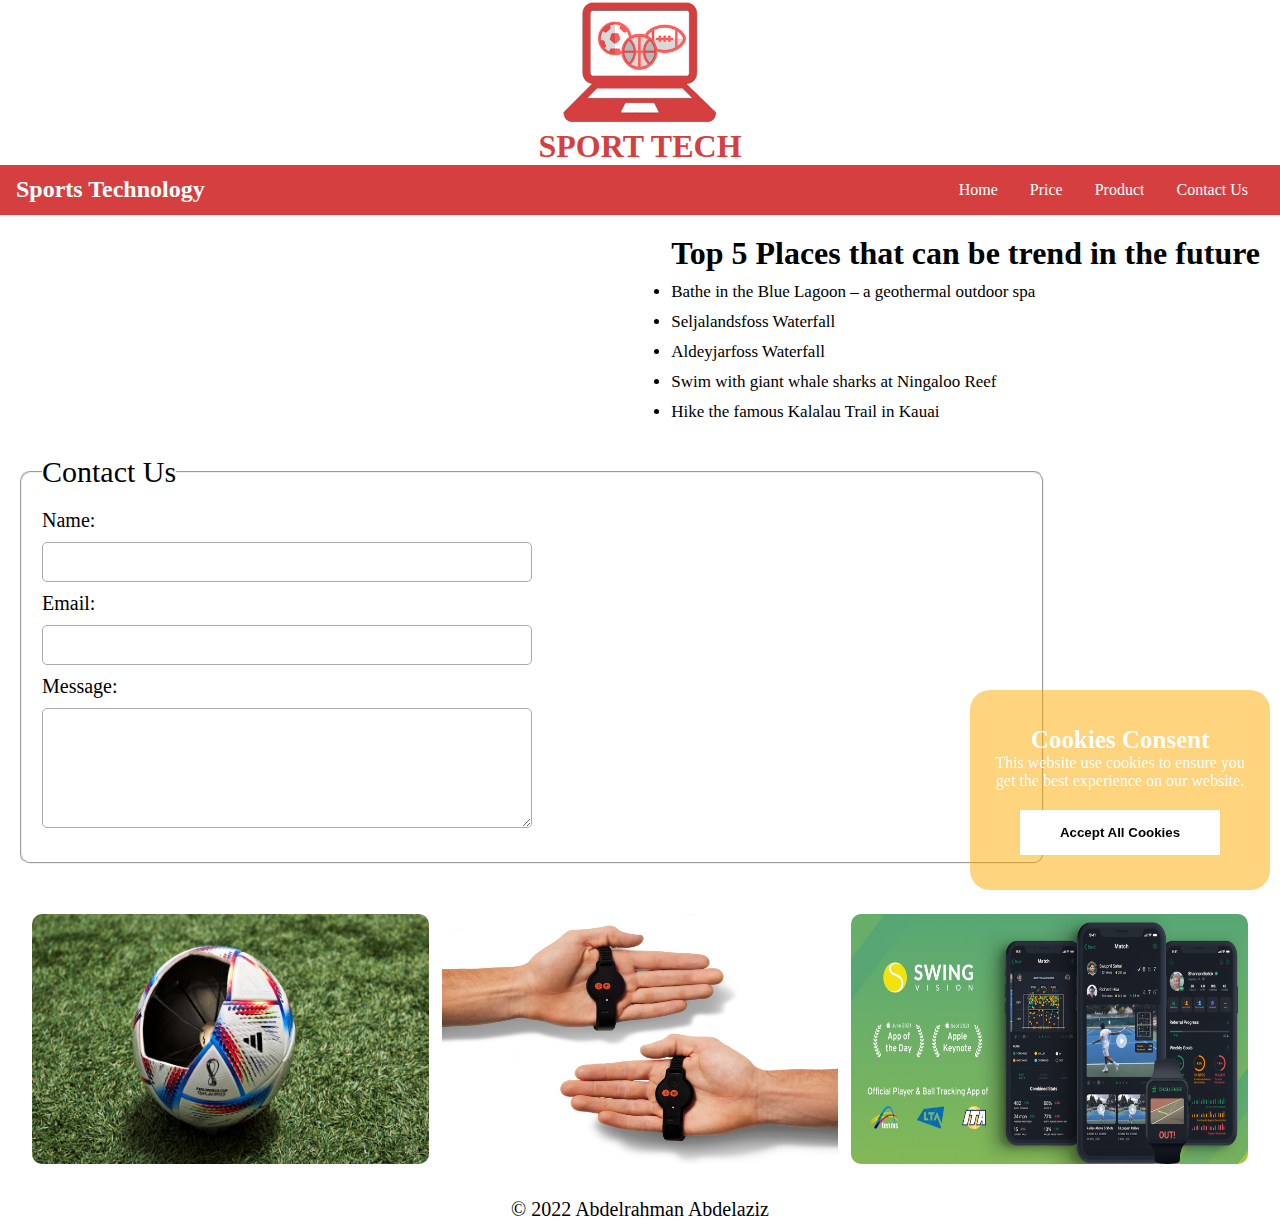
<file: contact-us.html>
<!DOCTYPE html>
<html lang="en">

<head>
    <meta charset="UTF-8">
    <meta http-equiv="X-UA-Compatible" content="IE=edge">
    <meta name="viewport" content="width=device-width, initial-scale=1.0">
    <link rel="stylesheet" href="./css/styles.css">
    <link rel="shortcut icon" href="./images/favicon.png" type="image/x-icon">
    <title>Sport Tech - Contact</title>
</head>
<body>
    <header>
        <section>
            <img src="./images/cropped-Sports-technology-3-4.png" alt="logo" class="logo">
            <h1>Sport Tech</h1>
        </section>
    </header>
    <nav class="top-nav">
        <h2>
            Sports Technology
        </h2>
        <input id="menu-toggle" type="checkbox" />
        <label class='menu-button-container' for="menu-toggle">
            <span class='menu-button'></span>
        </label>
        <ul class="menu">
            <li><a href="index.html">Home</a></li>
            <li><a href="price.html">Price</a></li>
            <li><a href="product.html">Product</a></li>
            <li><a href="contact-us.html">Contact Us</a></li>
        </ul>
    </nav>
        <section class="left-aside-section">
        <aside class="left-aside">
            <h1>Top 5 Places that can be trend in the future</h1>
            <ul>
                <li>
                    Bathe in the Blue Lagoon – a geothermal outdoor spa
                </li>
                <li>
                    Seljalandsfoss Waterfall
                </li>
                <li>
                    Aldeyjarfoss Waterfall
                </li>
                <li>
                    Swim with giant whale sharks at Ningaloo Reef
                </li>
                <li>
                    Hike the famous Kalalau Trail in Kauai
                </li>
            </ul>
        </aside>
    </section>
    <main>
        <section class="contact">
            <form action="contact-us.html">
                <fieldset>
                    <legend>Contact Us</legend>
                    <label for="name">Name: </label> <br>
                    <input type="text"> <br>
                    <label for="email">Email: </label> <br>
                    <input type="email"> <br>
                    <label for="message">Message: </label> <br>
                    <textarea  cols="60" rows="10"></textarea>
                </fieldset>
            </form>
        </section>
        <aside class="trafic">
            <a href="https://www.inholland.nl/ " title="https://www.inholland.nl/"><img
                    src="./images/adidas-smart-ball-worldcup.jpeg" alt="adidas-smart-ball-worldcup.jpeg"></a>
            <a href="https://www.inholland.nl/" title="https://www.inholland.nl/"> <img
                    src="./images/eo-swimbetter-image1.jpeg" alt="eo-swimbetter-image1.jpeg"></a>
            <a href="https://www.inholland.nl/" title="https://www.inholland.nl/"> <img
                    src="./images/group-142-1-copy.png" alt="group-142-1-copy.png"></a>
        </aside>
        <section class="cookie">
            <h2>Cookies Consent</h2>
            <p>This website use cookies to ensure you get the best experience on our website.</p>
            <a href="#"><button>Accept All Cookies </button></a>
        </section>
    </main>
</body>
<footer>
    <p>&copy; 2022 Abdelrahman Abdelaziz</p>
</footer>
</html>
</file>
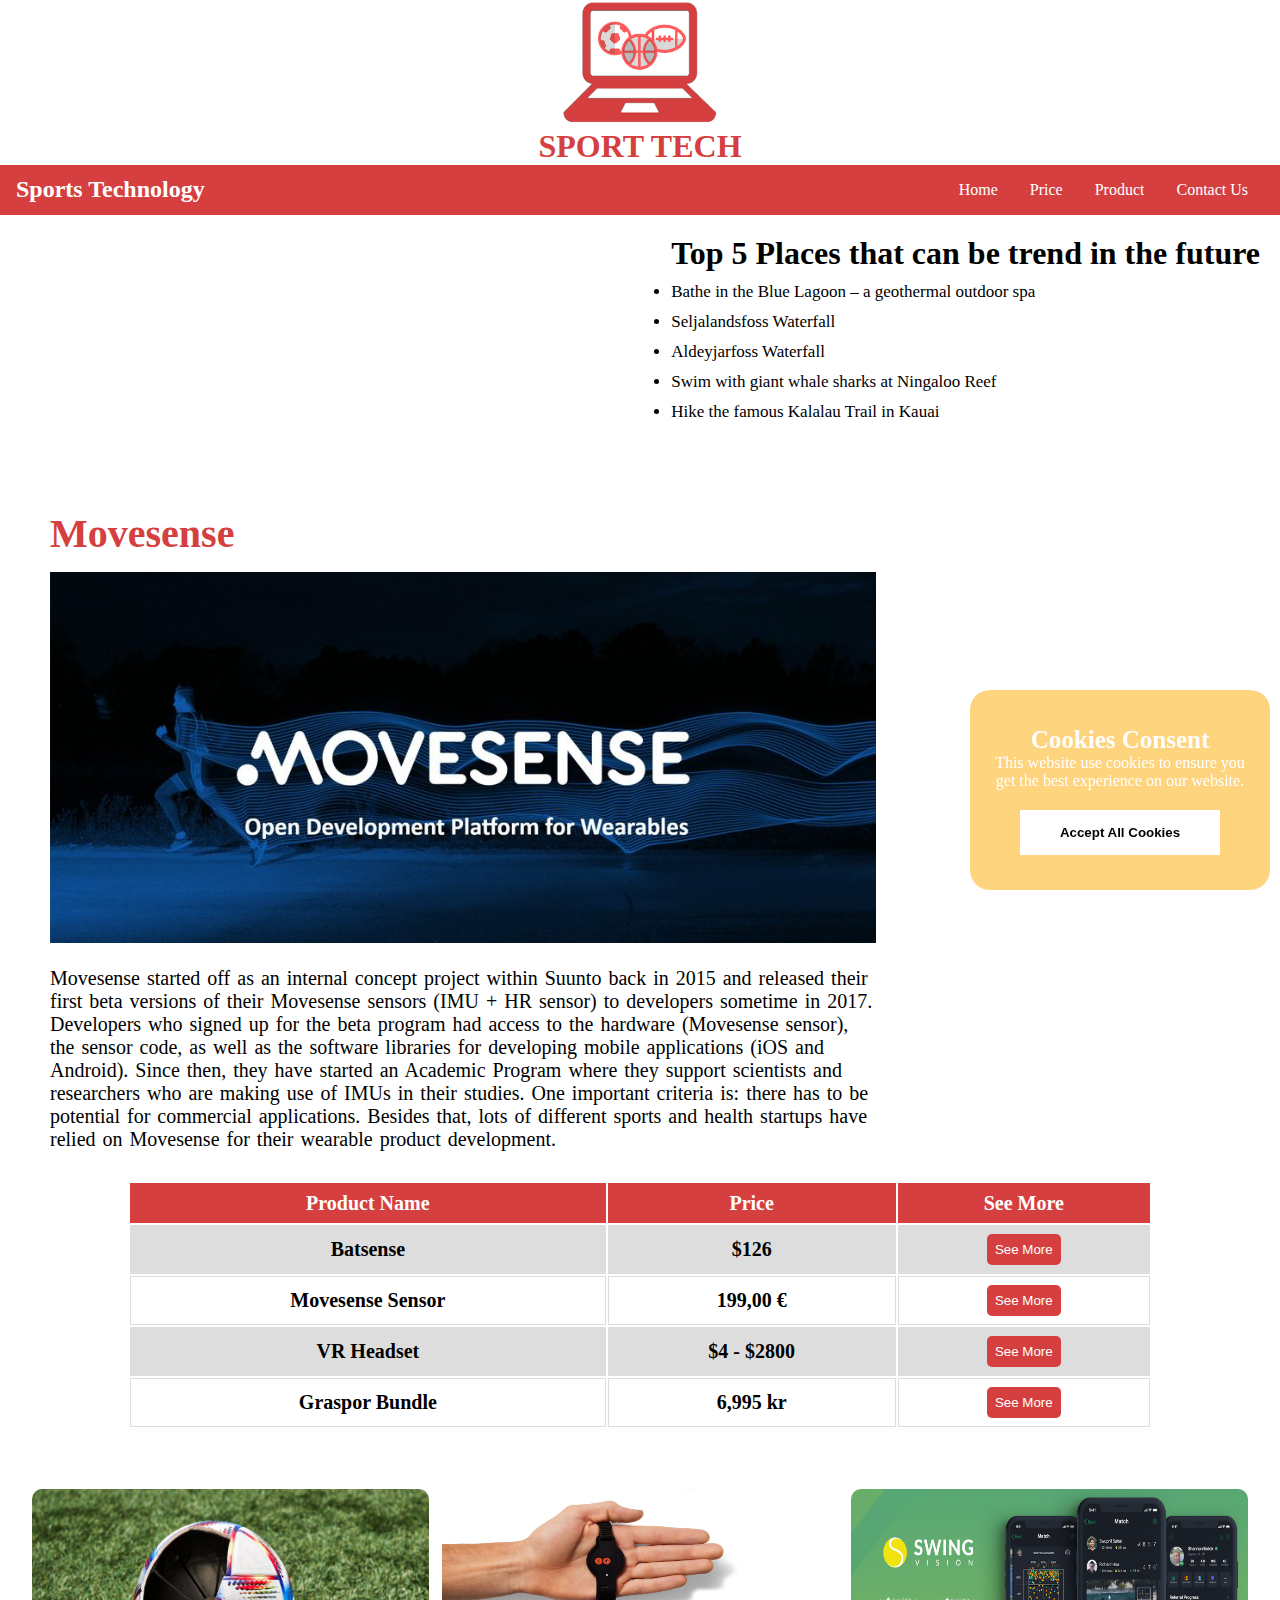
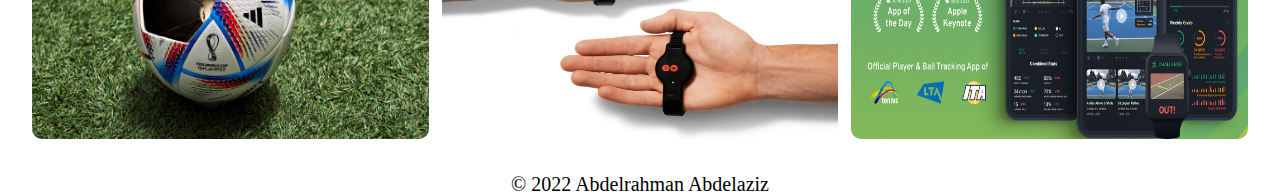
<file: price.html>
<!DOCTYPE html>
<html lang="en">

<head>
    <meta charset="UTF-8">
    <meta http-equiv="X-UA-Compatible" content="IE=edge">
    <meta name="viewport" content="width=device-width, initial-scale=1.0">
    <link rel="stylesheet" href="./css/styles.css">
    <link rel="shortcut icon" href="./images/favicon.png" type="image/x-icon">
    <title>Sport Tech - Price</title>
</head>

<body>
    <header>
        <section>
            <img src="./images/cropped-Sports-technology-3-4.png" alt="logo" class="logo">
            <h1>Sport Tech</h1>
        </section>
    </header>
    <nav class="top-nav">
        <h2>
            Sports Technology
        </h2>
        <input id="menu-toggle" type="checkbox" />
        <label class='menu-button-container' for="menu-toggle">
            <span class='menu-button'></span>
        </label>
        <ul class="menu">
            <li><a href="index.html">Home</a></li>
            <li><a href="price.html">Price</a></li>
            <li><a href="product.html">Product</a></li>
            <li><a href="contact-us.html">Contact Us</a></li>
        </ul>
    </nav>
    <section class="left-aside-section">
        <aside class="left-aside">
            <h1>Top 5 Places that can be trend in the future</h1>
            <ul>
                <li>
                    Bathe in the Blue Lagoon – a geothermal outdoor spa
                </li>
                <li>
                    Seljalandsfoss Waterfall
                </li>
                <li>
                    Aldeyjarfoss Waterfall
                </li>
                <li>
                    Swim with giant whale sharks at Ningaloo Reef
                </li>
                <li>
                    Hike the famous Kalalau Trail in Kauai
                </li>
            </ul>
        </aside>
    </section>
    <main>
        <section class="smartcricket mt">
            <article>
                <h1>Movesense</h1>
                <figure>
                    <img src="./images/movesense-platform.jpeg" alt="">
                </figure>
                <p>
                    Movesense started off as an internal concept project within Suunto back in 2015 and released their
                    first beta versions of their Movesense sensors (IMU + HR sensor) to developers sometime in 2017.
                    Developers who signed up for the beta program had access to the hardware (Movesense sensor), the
                    sensor code, as well as the software libraries for developing mobile applications (iOS and Android).
                    Since then, they have started an Academic Program where they support scientists and researchers who
                    are making use of IMUs in their studies. One important criteria is: there has to be potential for
                    commercial applications. Besides that, lots of different sports and health startups have relied on
                    Movesense for their wearable product development.
                </p>
            </article>
        </section>
        <section class="pricing">
            <table>
                <tr>
                    <th>Product Name</th>
                    <th>Price</th>
                    <th>See More </th>
                </tr>
                <tr>
                    <td>
                        Batsense
                    </td>
                    <td>
                        $126
                    </td>
                    <td>
                        <a href="https://store.smartcricket.com/product/smart-sensor/"><button>See More</button></a>
                    </td>
                </tr>
                <tr>
                    <td>
                        Movesense Sensor
                    </td>
                    <td>
                        199,00 €
                    </td>
                    <td>
                        <a href="https://www.movesense.com/shop/"><button>See More</button></a>
                    </td>
                </tr>
                <tr>
                    <td>VR Headset</td>
                    <td>$4 - $2800</td>
                    <td>
                        <a href="https://www.walmart.com/browse/video-games/vr-headsets/2636_5454301_6898598"><button>See
                                More</button></a>
                    </td>
                </tr>
                <tr>
                    <td>
                        Graspor Bundle
                    </td>
                    <td>
                        6,995 kr
                    </td>
                    <td>
                        <a href="https://graspor.com/product/graspor-bundle/"><button>See More</button></a>
                    </td>
                </tr>
                </tbody>
            </table>
        </section>
        <aside class="trafic">
            <a href="https://www.inholland.nl/ " title="https://www.inholland.nl/"><img
                    src="./images/adidas-smart-ball-worldcup.jpeg" alt="adidas-smart-ball-worldcup.jpeg"></a>
            <a href="https://www.inholland.nl/" title="https://www.inholland.nl/"> <img
                    src="./images/eo-swimbetter-image1.jpeg" alt="eo-swimbetter-image1.jpeg"></a>
            <a href="https://www.inholland.nl/" title="https://www.inholland.nl/"> <img
                    src="./images/group-142-1-copy.png" alt="group-142-1-copy.png"></a>
        </aside>
        <section class="cookie">
            <h2>Cookies Consent</h2>
            <p>This website use cookies to ensure you get the best experience on our website.</p>
            <a href="#"><button>Accept All Cookies </button></a>
        </section>
    </main>
</body>
<footer>
    <p>&copy; 2022 Abdelrahman Abdelaziz</p>
</footer>

</html>
</file>
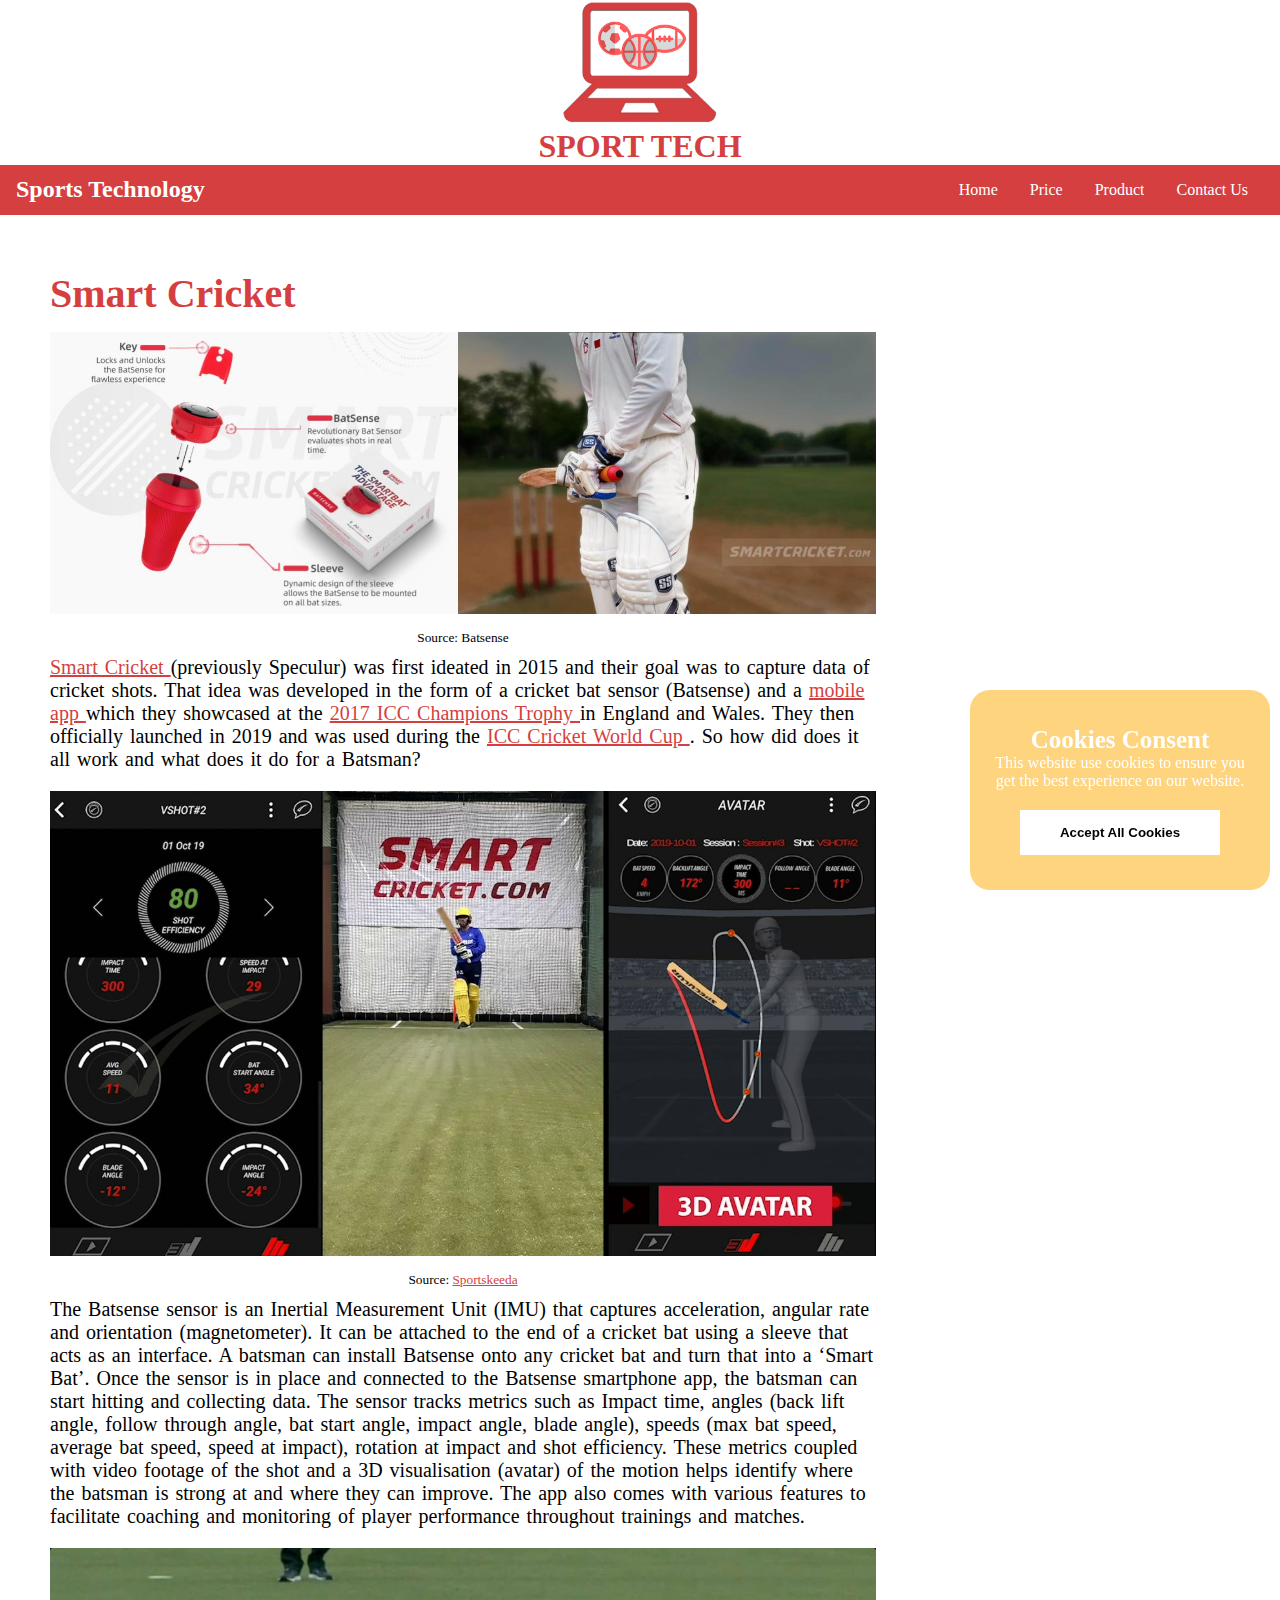
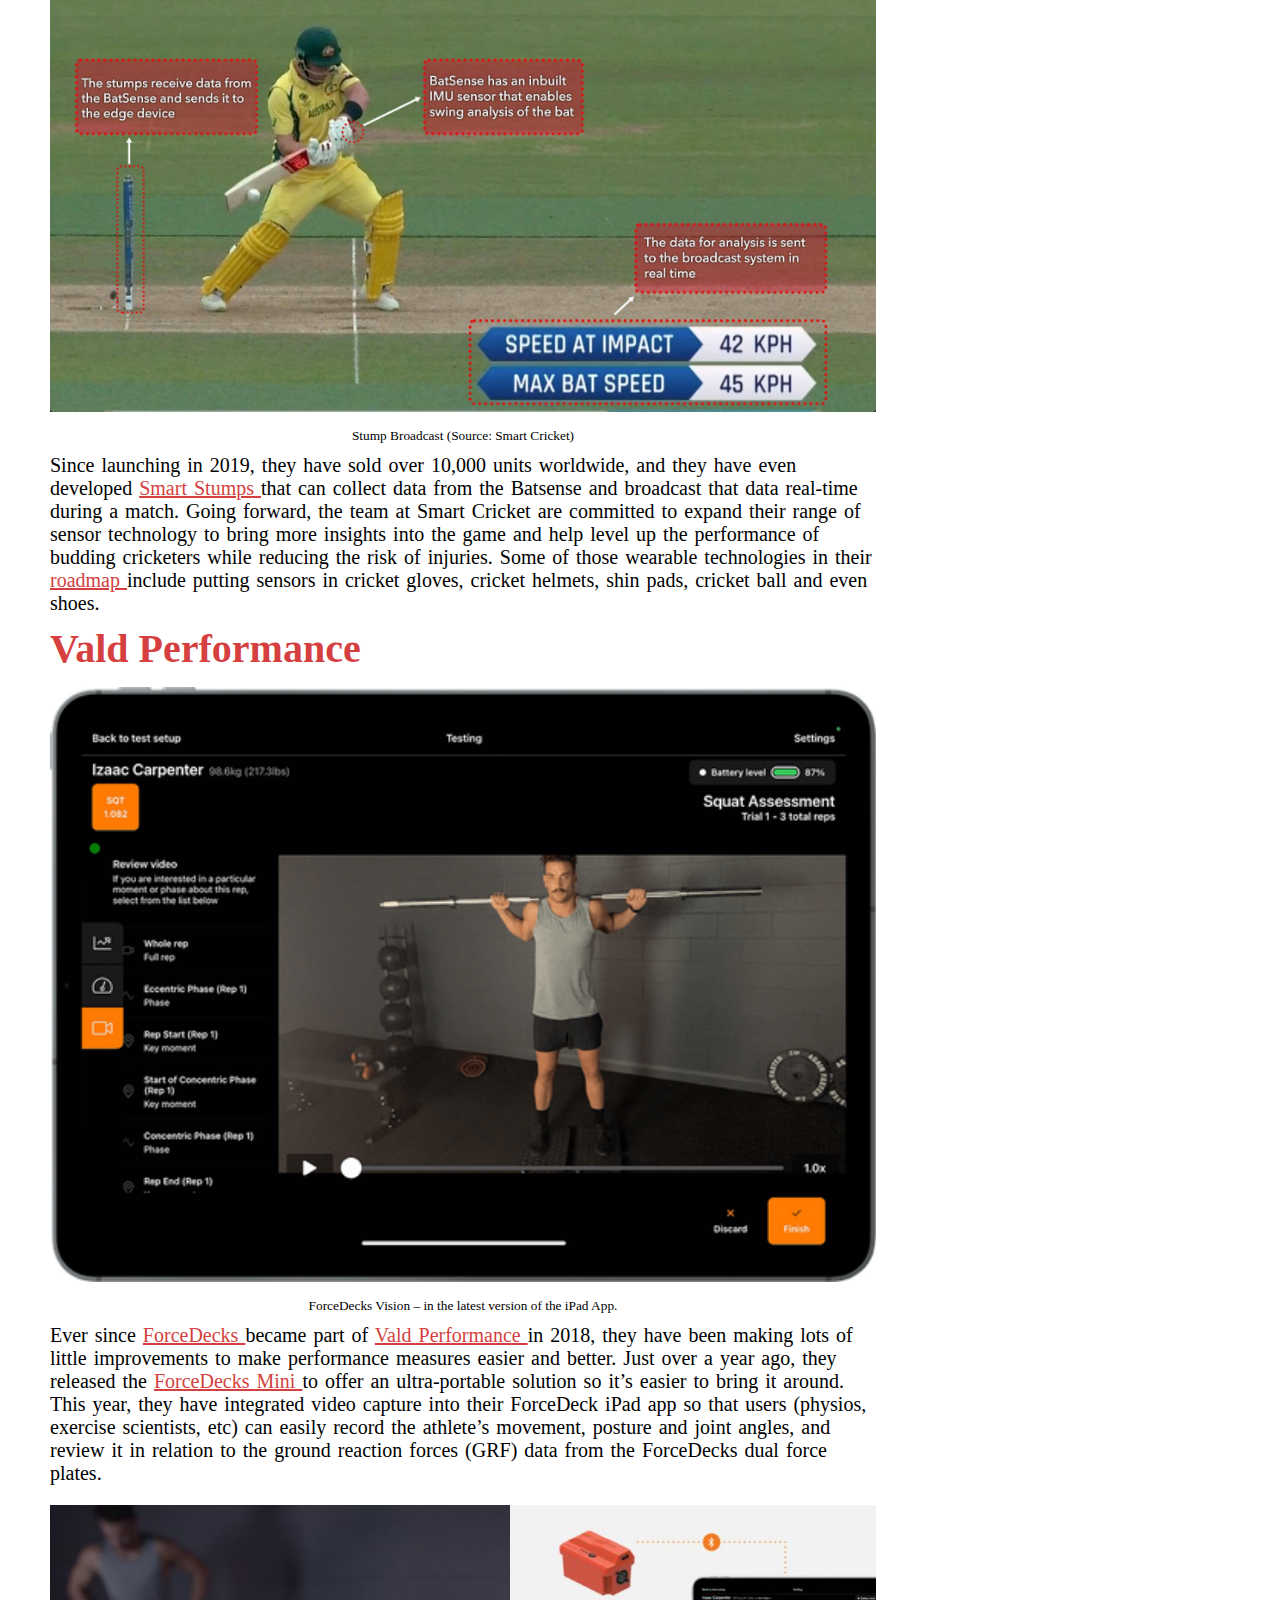
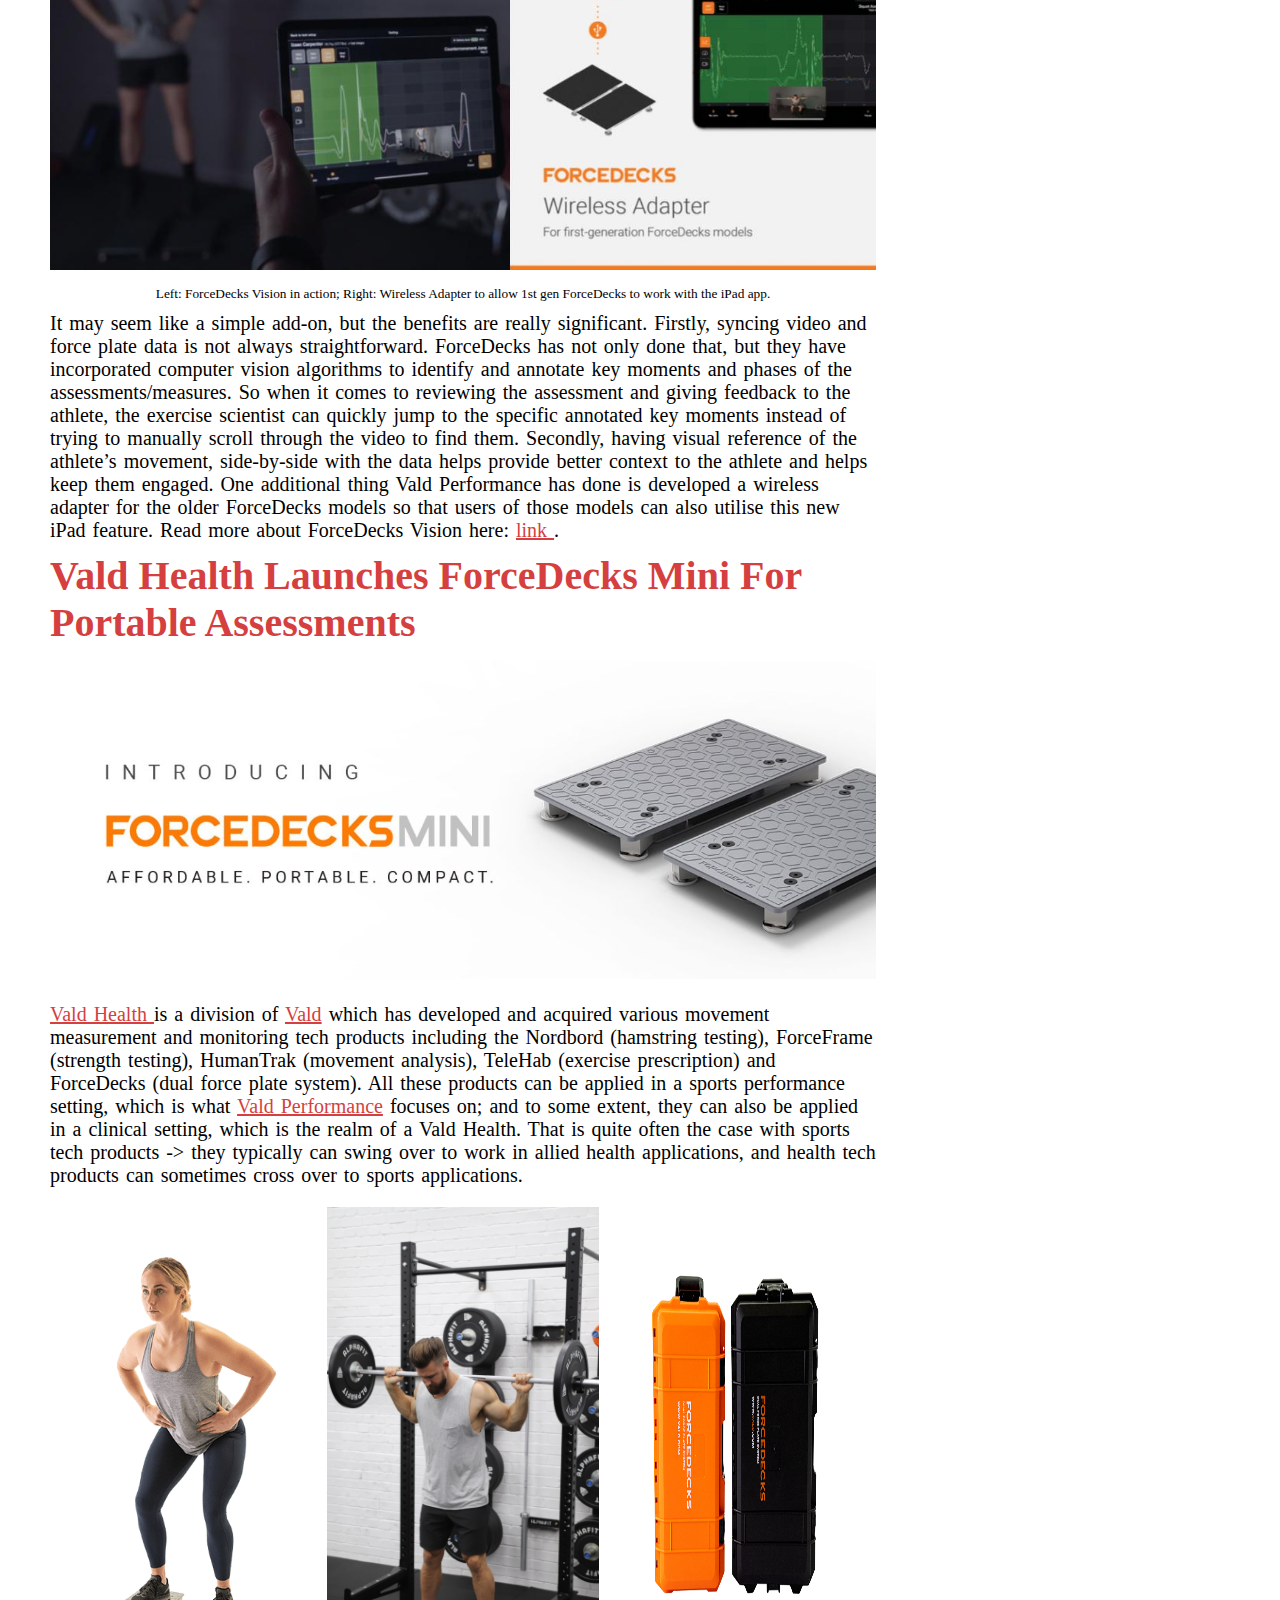
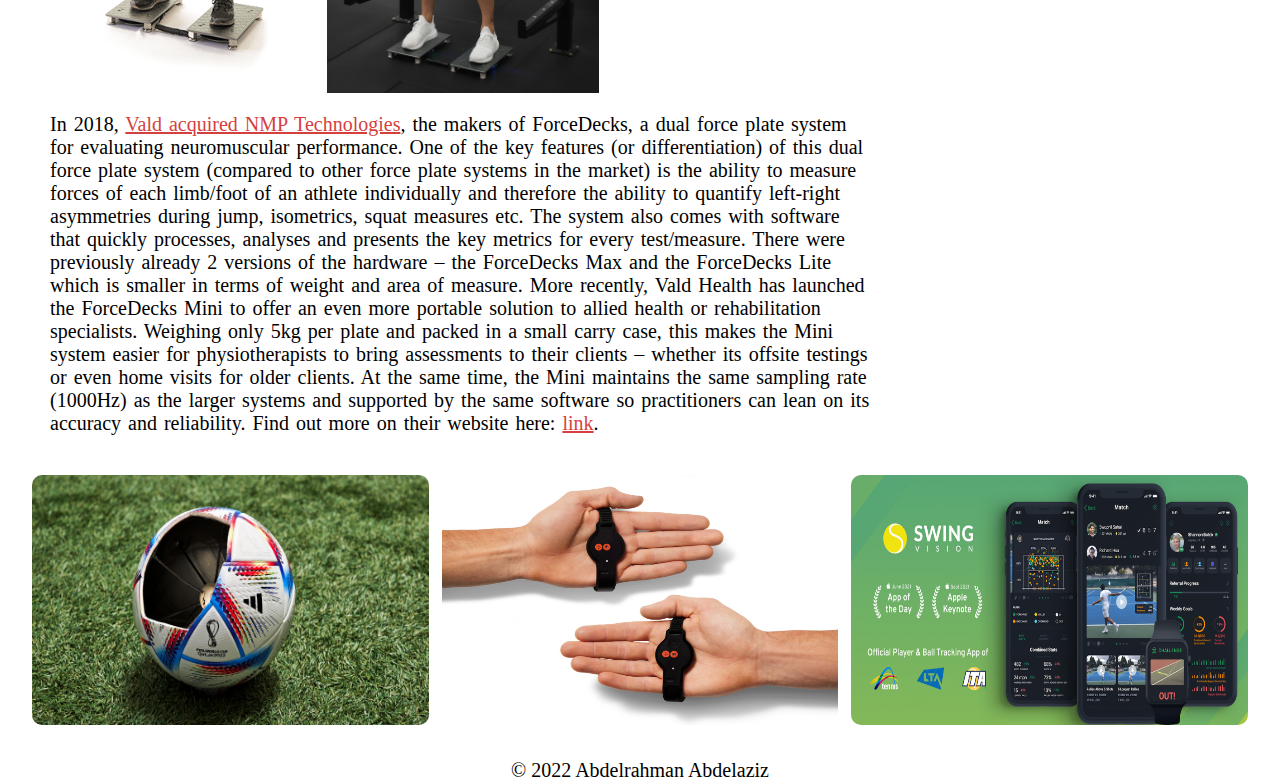
<file: product.html>
<!DOCTYPE html>
<html lang="en">

<head>
    <meta charset="UTF-8">
    <meta http-equiv="X-UA-Compatible" content="IE=edge">
    <meta name="viewport" content="width=device-width, initial-scale=1.0">
    <link rel="stylesheet" href="./css/styles.css">
    <link rel="shortcut icon" href="./images/favicon.png" type="image/x-icon">
    <title>Sport Tech - Product</title>
</head>

<body>
    <header>
        <section>
            <img src="./images/cropped-Sports-technology-3-4.png" alt="logo" class="logo">
            <h1>Sport Tech</h1>
        </section>
    </header>
    <nav class="top-nav">
        <h2>
            Sports Technology
        </h2>
        <input id="menu-toggle" type="checkbox" />
        <label class='menu-button-container' for="menu-toggle">
            <span class='menu-button'></span>
        </label>
        <ul class="menu">
            <li><a href="index.html">Home</a></li>
            <li><a href="price.html">Price</a></li>
            <li><a href="product.html">Product</a></li>
            <li><a href="contact-us.html">Contact Us</a></li>
        </ul>
    </nav>
    <main>
        <section class="smartcricket">
            <article id="smart-cricket">
                <h1>Smart Cricket</h1>
                <figure>
                    <img src="./images/smart-cricket-batsense.jpg" alt="smart-cricket-batsense.jpg">
                    <figcaption><small> Source: Batsense</small></figcaption>
                </figure>
                <p>
                    <a href="https://smartcricket.com/"> Smart Cricket </a> (previously Speculur) was first ideated in
                    2015 and their goal was to capture data of
                    cricket shots. That idea was developed in the form of a cricket bat sensor (Batsense) and a <a
                        href="https://apps.apple.com/au/app/smartcricket-batsense/id1466040462"> mobile
                        app </a> which they showcased at the <a
                        href="https://www.icc-cricket.com/champions-trophy/news/406202"> 2017 ICC Champions Trophy </a>
                    in England and Wales. They then officially
                    launched in 2019 and was used during the <a
                        href="https://sportstar.thehindu.com/cricket/icc-cricket-world-cup/news/world-cup-2019-david-warner-india-vs-australia-bat-sensor/article27703327.ece">
                        ICC Cricket World Cup </a>. So how did does it all work and what
                    does it do for a Batsman?
                </p>
                <figure>
                    <img src="./images/smart-cricket-batsense-sportskeeda.jpeg"
                        alt="smart-cricket-batsense-sportskeeda.jpeg">
                    <figcaption><small>Source: <a
                                href="https://www.sportskeeda.com/cricket/batsense-revolutionising-the-art-of-batting">Sportskeeda</a></small>
                    </figcaption>
                </figure>
                <p>
                    The Batsense sensor is an Inertial Measurement Unit (IMU) that captures acceleration, angular rate
                    and orientation (magnetometer). It can be attached to the end of a cricket bat using a sleeve that
                    acts as an interface. A batsman can install Batsense onto any cricket bat and turn that into a
                    ‘Smart Bat’. Once the sensor is in place and connected to the Batsense smartphone app, the batsman
                    can start hitting and collecting data. The sensor tracks metrics such as Impact time, angles (back
                    lift angle, follow through angle, bat start angle, impact angle, blade angle), speeds (max bat
                    speed, average bat speed, speed at impact), rotation at impact and shot efficiency. These metrics
                    coupled with video footage of the shot and a 3D visualisation (avatar) of the motion helps identify
                    where the batsman is strong at and where they can improve. The app also comes with various features
                    to facilitate coaching and monitoring of player performance throughout trainings and matches.
                </p>
                <figure>
                    <img src="./images/smart-cricket-stump-broadcast.jpeg" alt="smart-cricket-stump-broadcast.jpeg">
                    <figcaption><small>Stump Broadcast (Source: Smart Cricket)</small></figcaption>
                </figure>
                <p>
                    Since launching in 2019, they have sold over 10,000 units worldwide, and they have even developed
                    <a href="https://smartcricket.com/smart-stumps-broadcast-solution"> Smart Stumps </a> that can
                    collect data from the Batsense and broadcast that data real-time during a
                    match. Going forward, the team at Smart Cricket are committed to expand their range of sensor
                    technology to bring more insights into the game and help level up the performance of budding
                    cricketers while reducing the risk of injuries. Some of those wearable technologies in their <a
                        href="https://smartcricket.com/future-roadmaps"> roadmap </a>
                    include putting sensors in cricket gloves, cricket helmets, shin pads, cricket ball and even shoes.
                </p>

            </article>
            <article id="vald-perfor">
                <h1>Vald Performance</h1>
                <figure>
                    <img src="./images/vald-forcedecks-vision.png" alt="vald-forcedecks-vision.png">
                    <figcaption><small>ForceDecks Vision – in the latest version of the iPad App.</small></figcaption>
                </figure>
                <p>
                    Ever since <a href="https://valdperformance.com/forcedecks/"> ForceDecks </a> became part of <a
                        href="https://valdperformance.com/"> Vald Performance </a> in 2018, they have been making lots
                    of little
                    improvements to make performance measures easier and better. Just over a year ago, they released the
                    <a href="https://sportstechnologyblog.com/2021/02/08/top-5-sports-tech-news-jan-2021/"> ForceDecks
                        Mini </a> to offer an ultra-portable solution so it’s easier to bring it around. This year,
                    they have integrated video capture into their ForceDeck iPad app so that users (physios, exercise
                    scientists, etc) can easily record the athlete’s movement, posture and joint angles, and review it
                    in relation to the ground reaction forces (GRF) data from the ForceDecks dual force plates.
                </p>
                <figure>
                    <img src="./images/forcedecks-vision.jpg" alt="forcedecks-vision.jpg">
                    <figcaption><small>Left: ForceDecks Vision in action; Right: Wireless Adapter to allow 1st gen
                            ForceDecks to work with the iPad app.</small></figcaption>
                </figure>
                <p>
                    It may seem like a simple add-on, but the benefits are really significant. Firstly, syncing video
                    and force plate data is not always straightforward. ForceDecks has not only done that, but they have
                    incorporated computer vision algorithms to identify and annotate key moments and phases of the
                    assessments/measures. So when it comes to reviewing the assessment and giving feedback to the
                    athlete, the exercise scientist can quickly jump to the specific annotated key moments instead of
                    trying to manually scroll through the video to find them. Secondly, having visual reference of the
                    athlete’s movement, side-by-side with the data helps provide better context to the athlete and helps
                    keep them engaged. One additional thing Vald Performance has done is developed a wireless adapter
                    for the older ForceDecks models so that users of those models can also utilise this new iPad
                    feature. Read more about ForceDecks Vision here: <a href="https://valdperformance.com/vision/"> link
                    </a>.
                </p>
            </article>
            <article id="vald-health">
                <h1>Vald Health Launches ForceDecks Mini For Portable Assessments</h1>
                <figure>
                    <img src="./images/fdmini.jpg" alt="fdmini.jpg">
                </figure>
                <p>
                    <a href="https://valdhealth.com/"> Vald Health </a> is a division of <a href="https://vald.com/">
                        Vald</a> which has developed and acquired various movement measurement and
                    monitoring tech products including the Nordbord (hamstring testing), ForceFrame (strength testing),
                    HumanTrak (movement analysis), TeleHab (exercise prescription) and ForceDecks (dual force plate
                    system). All these products can be applied in a sports performance setting, which is what <a
                        href="https://valdperformance.com/"> Vald
                        Performance</a> focuses on; and to some extent, they can also be applied in a clinical setting,
                    which is
                    the realm of a Vald Health. That is quite often the case with sports tech products -> they typically
                    can swing over to work in allied health applications, and health tech products can sometimes cross
                    over to sports applications.
                </p>
                <span class="images">
                    <img src="./images/fdmini2.png" alt="fdmini2.png">
                    <img src="./images/img_3539.jpg" alt="img_3539.jpg">
                    <img src="./images/forcedecks-img_3744-1_wrgb.png" alt="forcedecks-img_3744-1_wrgb.png">
                </span>
                <p>
                    In 2018, <a href="https://www.mccullough.com.au/client_results/vald-performance-pty-ltd/"> Vald acquired NMP Technologies</a>, the makers of ForceDecks, a dual force plate system for
                    evaluating neuromuscular performance. One of the key features (or differentiation) of this dual
                    force plate system (compared to other force plate systems in the market) is the ability to measure
                    forces of each limb/foot of an athlete individually and therefore the ability to quantify left-right
                    asymmetries during jump, isometrics, squat measures etc. The system also comes with software that
                    quickly processes, analyses and presents the key metrics for every test/measure. There were
                    previously already 2 versions of the hardware – the ForceDecks Max and the ForceDecks Lite which is
                    smaller in terms of weight and area of measure. More recently, Vald Health has launched the
                    ForceDecks Mini to offer an even more portable solution to allied health or rehabilitation
                    specialists. Weighing only 5kg per plate and packed in a small carry case, this makes the Mini
                    system easier for physiotherapists to bring assessments to their clients – whether its offsite
                    testings or even home visits for older clients. At the same time, the Mini maintains the same
                    sampling rate (1000Hz) as the larger systems and supported by the same software so practitioners can
                    lean on its accuracy and reliability. Find out more on their website here: <a href="https://valdhealth.com/fdmini/"> link</a>.
                </p>
            </article>
        </section>
        <aside class="trafic">
            <a href="https://www.inholland.nl/ " title="https://www.inholland.nl/"><img
                    src="./images/adidas-smart-ball-worldcup.jpeg" alt="adidas-smart-ball-worldcup.jpeg"></a>
            <a href="https://www.inholland.nl/" title="https://www.inholland.nl/"> <img
                    src="./images/eo-swimbetter-image1.jpeg" alt="eo-swimbetter-image1.jpeg"></a>
            <a href="https://www.inholland.nl/" title="https://www.inholland.nl/"> <img
                    src="./images/group-142-1-copy.png" alt="group-142-1-copy.png"></a>
        </aside>
    </main>
    <section class="cookie">
        <h2>Cookies Consent</h2>
        <p>This website use cookies to ensure you get the best experience on our website.</p>
        <a href="#"><button>Accept All Cookies </button></a>
    </section>
</body>
<footer>
    <p>&copy; 2022 Abdelrahman Abdelaziz</p>
</footer>

</html>
</file>
<file: css/styles.css>
*{
    box-sizing: border-box;
    margin: 0;
    padding: 0;

}
header section{
    /* width: 300px; */
    display: flex;
    flex-direction: column;
    align-self: center;
}
header h1{
    text-transform: uppercase;
    text-align: center;
    margin: 0;
    color: #D53F40;
}
header h2{
    color: #fff;
    text-align: center;
    margin: 0;
    padding-bottom: 5px;
}
.logo{
    margin: 0px auto;
    width: 300px;
}

  
  .top-nav {
    display: flex;
    flex-direction: row;
    align-items: center;
    position: relative;
    justify-content: space-between;
    background-color: #D53F40;
    color: #FFF;
    height: 50px;
    padding: 1em;
  }
  
  .menu {
    display: flex;
    flex-direction: row;
    list-style-type: none;
    margin: 0;
    padding: 0;
  }
  
  .menu > li {
    margin: 0 1rem;
    overflow: hidden;
  }
  .menu > li a{
    text-decoration: none;
    color: #fff;
  }
  
  .menu-button-container {
    display: none;
    height: 100%;
    width: 30px;
    cursor: pointer;
    flex-direction: column;
    justify-content: center;
    align-items: center;
  }
  
  #menu-toggle {
    display: none;
  }
  
  .menu-button,
  .menu-button::before,
  .menu-button::after {
    display: block;
    background-color: #fff;
    position: absolute;
    height: 4px;
    width: 30px;
    /* transition: transform 400ms cubic-bezier(0.23, 1, 0.32, 1); */
    border-radius: 2px;
  }
  
  .menu-button::before {
    content: "";
    margin-top: -8px;
  }
  
  .menu-button::after {
    content: "";
    margin-top: 8px;
  }
  
  #menu-toggle:checked + .menu-button-container .menu-button::before {
    margin-top: 0px;
    transform: rotate(405deg);
  }
  
  #menu-toggle:checked + .menu-button-container .menu-button {
    background: rgba(255, 255, 255, 0);
  }
  
  #menu-toggle:checked + .menu-button-container .menu-button::after {
    margin-top: 0px;
    transform: rotate(-405deg);
  }
  

  .video{
    height: 500px;
    position: relative;
  }
  .movie{
    z-index: -1;
    width: 100%;
    height: 100%;
    position: absolute;
    top: 0;
    left: 0;
    object-fit: cover;
  }
  .left-aside-section{
    height: 200px;
    width: 100%;
    margin-bottom: 40px;
    /* border: 1px solid orangered; */
  }
  .left-aside{
    /* border: 1px solid red; */
    /* width: 400px; */
    height: 200px;
    flex-shrink: 0;
    display: flex;
    flex-direction: column;
    /* border: 1px solid black; */
    float: right;
    margin: 20px;
    /* margin: 30px; */
  }
  .left-aside li{
    font-size: 17px;
    margin: 10px 0px;
  }
  .first{
    margin-top: 300px !important;
  }
  .articles{
    margin: 50px;
    /* border: 1px solid black; */
    height: 400px;
    align-items: center;
    display: flex;
  }
  .articles article{
    width: 60%;
    padding: 40px;
    display: flex;
    flex-direction: column;
    justify-content: space-around;
    height: 100%;
    /* border: 1px solid black; */
  }
  .articles article h1{
    font-size: 42px;
  }
  .articles article p{
    font-size: 20px;
  }
  .articles aside{
    width: 40%;
    display: flex;
    flex-direction: column;
    align-items: center;
    height: 100%;
  }
  .articles aside img{
    width: 100%;
    height: 100%;
    border-radius: 30px;
  }
  figcaption{
    text-align: center;
  }
  .articles article button{
    padding: 10px 20px;
    background-color: #D53F40;
    color: white;
    border: none;
    cursor: pointer;
    border-radius: 5px;
    margin-top: 10px;
  }
  .articles article a{
    width: fit-content;
  }
  .cookie{
    position: fixed;
    background-color: rgba(255, 170, 0, .5);
    /* background-color: rgba(213, 63, 64, .7); */
    bottom: 10px;
    right: 10px;
    z-index: 999;
    width: 300px;
    height: 200px;
    border-radius: 20px;
    display: flex;
    flex-direction: column;
    padding: 20px;
    justify-content: center;
    align-items: center;
    /* border: 1px solid black; */
  }
  .cookie h2{
    text-align: center;
    font-size: 25px;
    color: white;
  }
  .cookie p{
    text-align: center;
    color: white;
  }
  .cookie a{
    margin-top: 20px;
    width: fit-content;
    /* border: 2px solid black;  */
  }
  .cookie button{
    padding: 15px 40px;
    font-weight: bold;
    cursor: pointer;
    background-color: white;
    border: none;
  }
  footer p{
    text-align: center;
    font-size: 20px;
  }


  /* Product */
  .smartcricket{
    padding: 50px 50px 0px;
  }
  .smartcricket article{
    width: 70%;
  }
  .smartcricket article h1{
    font-weight: bold;
    color: #D53F40;
    margin: 5px 0px;
    font-size: 40px;
  }
  .smartcricket article a{
    color: #D53F40;
  }
  .smartcricket article a:hover{
    text-decoration: none;
  }
  .smartcricket article img{
    width: 100%;
    margin: 10px 0px;
  }
  .smartcricket article p{
    font-size: 20px;
    line-height: 23px;
    word-spacing: 2px;
    margin: 10px 0px;
  }
  .images{
    display: flex;
    gap: 4px;
  }
  .images img{
    width: 33% !important;
  }
  .trafic{
    justify-content: space-evenly;
    display: flex;
    padding: 30px 20px;
  }
  .trafic a{
    width: 32%;
  }
  .trafic img{
    width: 100%;
    height: 250px;
    border-radius: 10px;
  }


  /* Price */
  .pricing{
    margin: 30px 0px;
  }
  .mt{
    margin-top: 20px;
  }
  table{
    width: 80%;
    margin: 0 auto;
  }
  th{
    background-color: #D53F40;
    font-size: 20px;
    color: #fff;
    height: 40px;
    /* width: 50%; */
    /* text-align: start; */
  }
  td button{
    padding: 8px;
    border-radius: 5px;
    border: none;
    cursor: pointer;
    background-color: #D53F40;
    color: white;
  }
  td{
    height: 40px;
    text-align: center;
    font-size: 20px;
    font-weight: bold; 
    border: 1px solid #dddddd;
    /* text-align: left; */
    padding: 8px;
  }
  tr:nth-child(even) {
    background-color: #dddddd;
  }

  /* Contact */
  .contact{
    margin: 20px;
    width: 80%;
  }
  label{
    font-size: 20px;
  }
  legend{
    font-size: 30px;
  }
  fieldset{
    border-radius: 10px;
    width: 100%;
    padding: 20px;
  }
  input, textarea{
    width: 50%;
    margin-top: 10px;
    margin-bottom: 10px;
    height: 40px;
    border-radius: 5px;
    border: 1px solid #aaa;
    font-size: 18px;
    padding: 5px;
  }
  textarea{
    height: 120px;
  }
  textarea:focus{
    outline: none;
  }
  input:focus{
    border: 1px solid #aaa;
    outline: none;
  }
  @media (max-width: 480px) {
    .contact{
        margin-top: 50px;
    }
    input, textarea{
        width: 100%;
    }
    table{
        width: 100%;
        padding: 0px 10px;
    }
    td{
        padding: 5px;
        font-size: 16px;
    }
    th{
        font-size: 18px;
    }

    header section{
        width: 100%;
    }
    /* .video{
        display: none;
    } */
    .left-aside{
        float: left;
        margin: 0;
        width: 100%;
        padding: 10px;
    }
    .articles{
        margin: 10px;
        flex-direction: column;
        height: fit-content;
    }
    .articles article{
        width: 100%;
        padding: 5px;
    }
    .articles aside{
        width: 100%;
    }
    .articles article h1{
        font-size: 20px;
    }
    .articles article p{
        font-size: 14px;
    }
    .logo{
        width: 80%;
    }
    .menu-button-container {
      display: flex;
    }
  
    .menu {
      position: absolute;
      top: 0;
      margin-top: 50px;
      left: 0;
      flex-direction: column;
      width: 100%;
      z-index: 100;
      justify-content: center;
      align-items: center;
    }
  
    #menu-toggle ~ .menu li {
      height: 0;
      margin: 0;
      padding: 0;
      border: 0;
    }
  
    #menu-toggle:checked ~ .menu li {
      border: 1px solid #333;
      height: 2.5em;
      padding: 0.5em;
    }
  
    .menu > li {
      display: flex;
      justify-content: center;
      margin: 0;
      padding: 0.5em 0;
      width: 100%;
      color: white;
      background-color: #222;
    }
  
    .menu > li:not(:last-child) {
      border-bottom: 1px solid #444;
    }

    /* Product */
    .smartcricket{
        padding: 10px !important;
    }
    .smartcricket article{
        width: 100%;
    }
    .smartcricket article h1{
        font-size: 25px;
    }
    .trafic{
        flex-direction: column;
    }
    .trafic a{
        width: 100%;
    }
  }
  @media (min-width: 481px) and (max-width: 1279px) {
    .articles{
        margin: 20px;
        width: 90%;
        height: fit-content;
    }
    .articles article{
        width: 60%;
        padding: 10px;
        order: 2;
    }
    .articles aside{
        order: 1;
        width: 40%;
        align-items: baseline;
    }
    .articles article h1{
        font-size: 3vw;
    }
    .articles article p{
        font-size: 2vw;
    }
    .left-aside{
        float: left;
    }
    .smartcricket{
        padding: 20px !important;
    }
    .smartcricket article{
        width: 90%;
        margin: 0 auto;
    }
    .smartcricket article h1{
        font-size: 30px;
    }
    
  }
</file>
